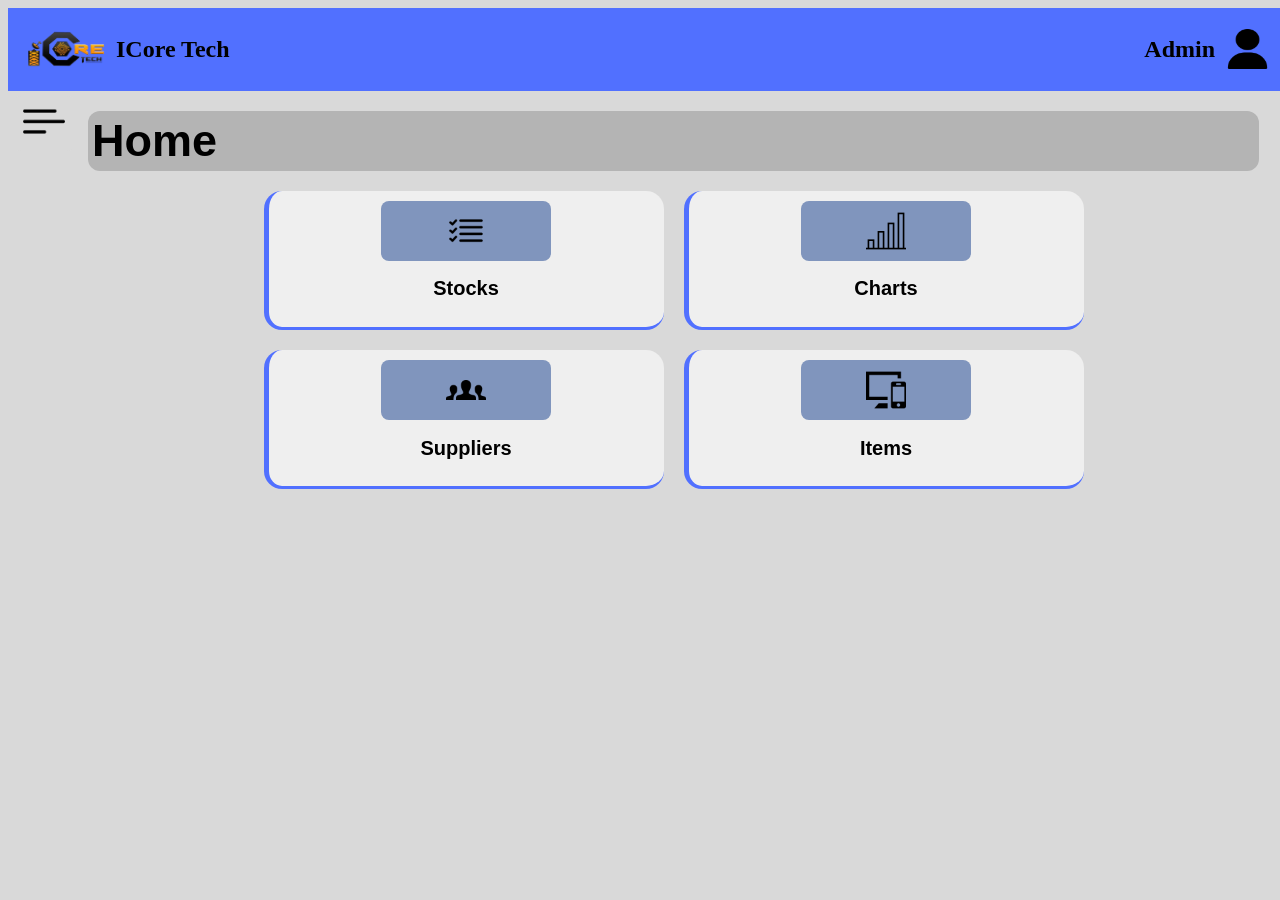
<file: index.html>
<!DOCTYPE html>
<html lang="en">
<head>
    <meta charset="UTF-8">
    <meta name="viewport" content="width=device-width, initial-scale=1.0">
    <title>Home</title>
    <link rel="stylesheet" href="index.css">
    <link rel="icon" href="../Assets/image_fb4d3f88-removebg-preview.png">
</head>
<body>
    <div id="header">
        <div class="header-content">
            <img src="Assets/image_fb4d3f88-removebg-preview.png" alt="logo" class="small-icon">
            <h2>ICore Tech</h2>
        </div>
        <div class="header-content">
            <h2>Admin</h2>
            <img src="Assets/userIcon.png" alt="user" class="small-icon" id="userIcon">
        </div>
    </div>

    <div id="nav-main-container">

    <div id="sideBar">
        <button id="menu">
            <img src="Assets/iconmonstr-menu-left-lined-240.png" alt="menu" id="menuIcon">
        </button>
        <nav class="navBar">
            <img src="Assets/image_fb4d3f88-removebg-preview.png" alt="logo" id="small-logo">
            <ul>
                <li>
                    <img src="Assets/stockIcon.png" alt="stockIcon" class="buttonIcon">
                    <a href="./stockPage/stock.html" class="nav-page-link">Stocks</a>
                </li>
                <li>
                    <img src="Assets/chartIcon.png" alt="chartIcon" class="buttonIcon">
                    <a href="./chartPage/chart.html" class="nav-page-link">Chart</a>
                </li>
                <li>
                    <img src="Assets/supplierIcon.png" alt="supplierIcon" class="buttonIcon">
                    <a href="./supplierPage/supplier.html" class="nav-page-link">Suppliers</a>
                </li>
                <li>
                    <img src="Assets/ItemsIcon.png" alt="temsIcon" class="buttonIcon">
                    <a href="./itemPage/item.html" class="nav-page-link">Items</a>
                </li>
            </ul>
        </nav>
    </div>
    <div id="mainContent">
        <div id="main-page-header">
            <h1>Home</h1>
        </div>

        <div class="mainContent-Button1">
            <button class="MainBtn" id="stock-Btn">
                <div class="buttonIconContainer">
                <img src="Assets/stockIcon.png" alt="stockIcon" class="buttonIcon">
                </div>
                <h2>Stocks</h2>
            </button>
            <button class="MainBtn" id="chartBtn">
                <div class="buttonIconContainer">
                <img src="Assets/chartIcon.png" alt="stockIcon" class="buttonIcon">
                </div>
                <h2>Charts</h2>
            </button>
        </div>
        <div class="mainContent-Button1">
            <button class="MainBtn" id="supplierBtn">
                <div class="buttonIconContainer">
                <img src="Assets/supplierIcon.png" alt="stockIcon" class="buttonIcon">
                </div>
                <h2>Suppliers</h2>
            </button>
            <button class="MainBtn" id="itemBtn">
                <div class="buttonIconContainer">
                <img src="Assets/ItemsIcon.png" alt="stockIcon" class="buttonIcon">
                </div>
                <h2>Items</h2>
            </button>
        </div>

    </div>    

    </div>
    <script src="index.js"></script>
</body>
</html>
</file>
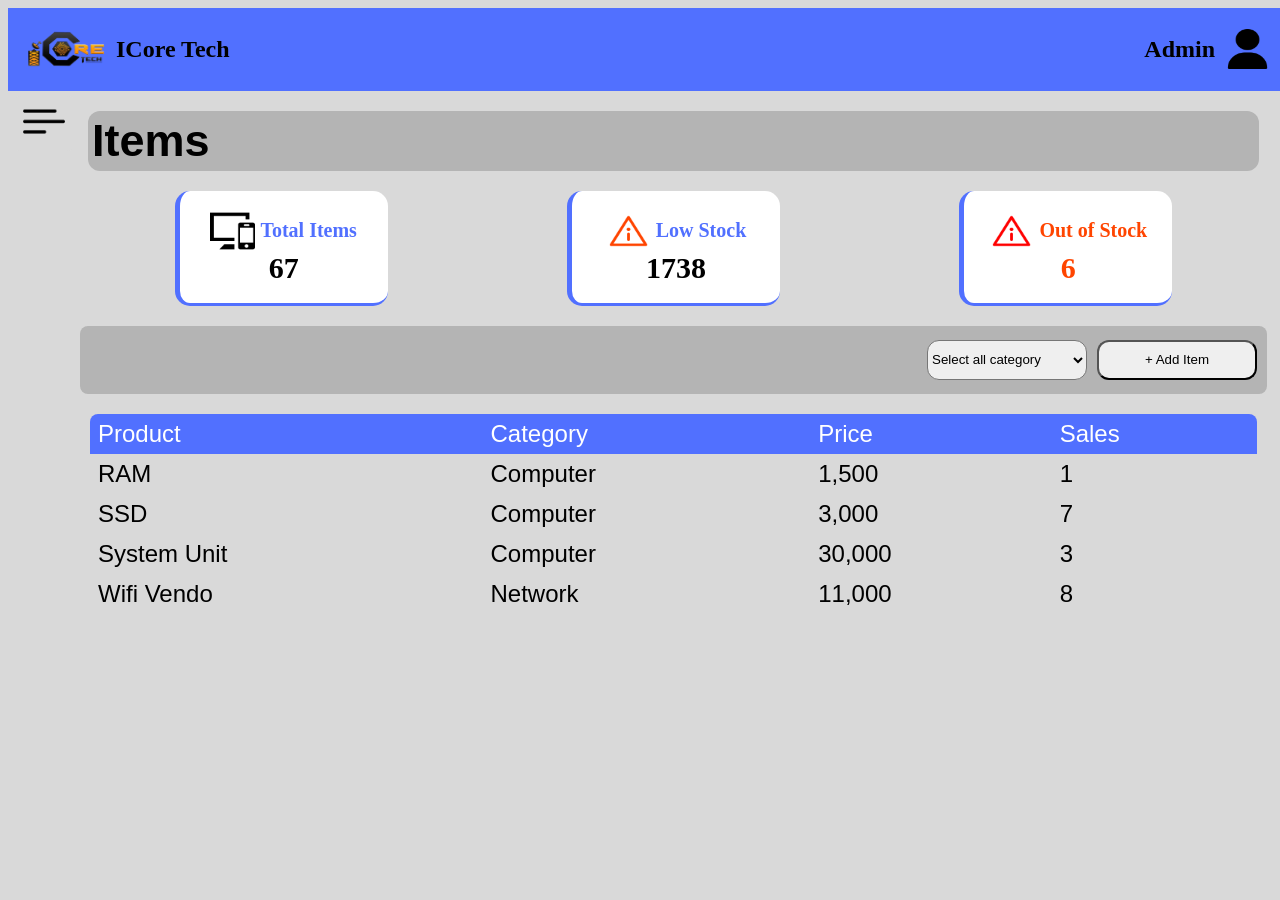
<file: itemPage/item.html>
<!DOCTYPE html>
<html lang="en">
<head>
    <meta charset="UTF-8">
    <meta name="viewport" content="width=device-width, initial-scale=1.0">
    <title>Item</title>
    <link rel="stylesheet" href="item.css">
    <link rel="icon" href="../Assets/image_fb4d3f88-removebg-preview.png">
</head>
<body>

    <div id="header">
        <div class="header-content">
            <img src="../Assets/image_fb4d3f88-removebg-preview.png" alt="logo" class="small-icon">
            <h2>ICore Tech</h2>
        </div>
        <div class="header-content">
            <h2>Admin</h2>
            <img src="../Assets/userIcon.png" alt="user" class="small-icon" id="userIcon">
        </div>
    </div>

    <div id="nav-main-container">
    <div id="sideBar">
        <button id="menu">
            <img src="../Assets/iconmonstr-menu-left-lined-240.png" alt="menu" id="menuIcon">
        </button>
        <nav class="navBar">
            <img src="../Assets/image_fb4d3f88-removebg-preview.png" alt="logo" id="small-logo">
            <ul>
                <li>
                    <img src="../Assets/homeIcon.png" alt="homeIcon" class="buttonIcon">
                    <a href="../index.html" class="nav-page-link">Home</a>
                </li>
                <li>
                    <img src="../Assets/stockIcon.png" alt="stockIcon" class="buttonIcon">
                    <a href="../stockPage/stock.html" class="nav-page-link">Stocks</a>
                </li>
                <li>
                    <img src="../Assets/chartIcon.png" alt="chartIcon" class="buttonIcon">
                    <a href="../chartPage/chart.html" class="nav-page-link">Chart</a>
                </li>
                <li>
                    <img src="../Assets/supplierIcon.png" alt="supplierIcon" class="buttonIcon">
                    <a href="../supplierPage/supplier.html" class="nav-page-link">Suppliers</a>
                </li>
                <li>
                    <img src="../Assets/ItemsIcon.png" alt="itemsIcon" class="buttonIcon">
                    <a href="../itemPage/item.html" class="nav-page-link">Items</a>
                </li>
            </ul>
        </nav>
    </div>

    <div id="mainContent">
        <div id="main-page-header">
            <h1>Items</h1>
        </div>
        <div class="total-boxes-container">
            <div class="outer-box">
                <div class="inner-box">
                    <span class="label-text"><img src="../Assets/ItemsIcon.png" alt="Product Icon" class="small-icon-symbol">Total Items</span>
                    <span class="points-value">67</span>
                </div>            
            </div>

            <div>
                <div class="outer-box">
                    <div class="inner-box">
                        <span class="label-text"><img src="../Assets/orangeWarningSign.png" alt="chesklist icon" class="small-icon-symbol">Low Stock</span>
                        <span class="points-value">1738</span>
                    </div>
                </div> 
            </div>

            <div>
                <div class="outer-box">
                    <div class="inner-box" id="lowStock">
                        <span class="label-text" id="lowStock"><img src="../Assets/redWarningSign.png" alt="Warning logo" class="small-icon-symbol">Out of Stock</span>
                        <span class="points-value">6</span>
                    </div>
                </div>
            </div>
        </div>

        <div id="overlay"></div>
        <div id="PopUp-form">
            <form action="item.php" method="POST" id="input-container">
                <div class="input-group">
                <label for="supplier">Product: </label>
                <input type="text" id="supplier" autocomplete="on" placeholder="Product..." name="product">
            </div>
            <div class="input-group">
                <label for="contact">Category: </label>
                <input type="text" id="contact" autocomplete="on" placeholder="Category..." name="category">
            </div>
            <div class="input-group">
                <label for="contNum">Price: </label>
                <input type="number" id="contNum" autocomplete="on" placeholder="Price..." name="price">
            </div>
            <div class="input-group">
                <button type="submit" id="submit-btn">Submit</button>
                <button type="button" id="close-btn">Close</button>
            </div>
            </form>
        </div>

        <div id="tab-table">
            <select name="categories" id="category-list" class="tab-table-dropDown">
                <option value="Select all category">Select all category</option>
                <option value="network">Low Stock</option>
                <option value="Computer">Out of Stock</option>
        </select>
        <button id="addSupplier-btn">+ Add Item</button>
        </div>

        <div class="mainContent-Table">
           <table class="table">
                <thead>
                    <tr>
                        <th>Product</th>
                        <th>Category</th>
                        <th>Price</th>
                        <th>Sales</th>
                    </tr>
                </thead>
                <tbody>
                    <tr>
                        <td>RAM</td>
                        <td>Computer</td>
                        <td>1,500</td>
                        <td class="td-stocks">1</td>
                    </tr>
                </tbody>
                <tbody>
                    <tr>
                        <td>SSD</td>
                        <td>Computer</td>
                        <td>3,000</td>
                        <td class="td-stocks">7</td>
                    </tr>
                </tbody>
                <tbody>
                    <tr>
                        <td>System Unit</td>
                        <td>Computer</td>
                        <td>30,000</td>
                        <td class="td-stocks">3</td>
                    </tr>
                </tbody>
                <tbody>
                    <tr>
                        <td>Wifi Vendo</td>
                        <td>Network</td>
                        <td>11,000</td>
                        <td class="td-stocks">8</td>
                    </tr>
                </tbody>
           </table>
        </div>
    <script src="item.js"></script>
</body>
</html>
</file>
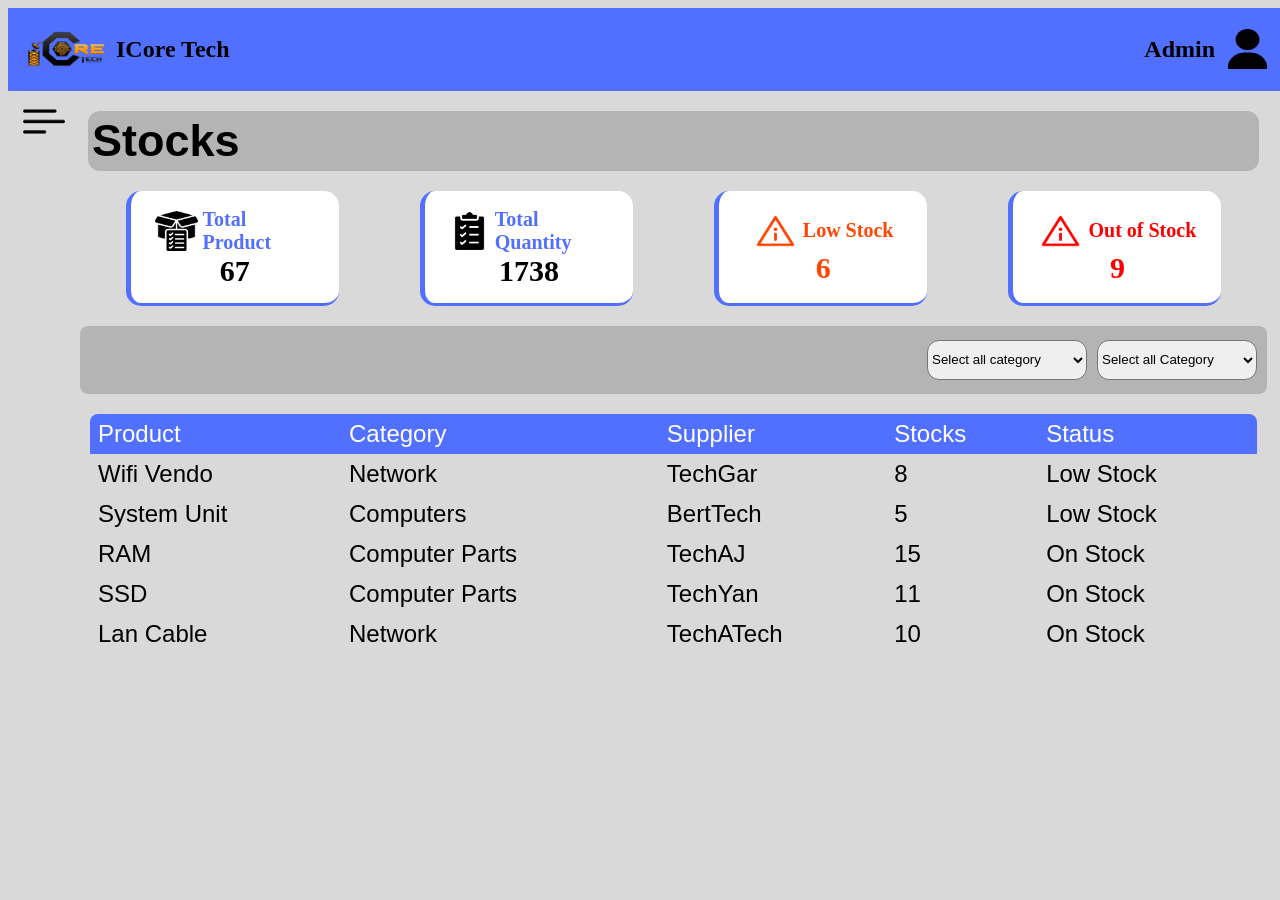
<file: stockPage/stock.html>
<!DOCTYPE html>
<html lang="en">
<head>
    <meta charset="UTF-8">
    <meta name="viewport" content="width=device-width, initial-scale=1.0">
    <title>Stock</title>
    <link rel="stylesheet" href="stock.css">
    <link rel="icon" href="../Assets/image_fb4d3f88-removebg-preview.png">
</head>
<body>

    <div id="header">
        <div class="header-content">
            <img src="../Assets/image_fb4d3f88-removebg-preview.png" alt="logo" class="small-icon">
            <h2>ICore Tech</h2>
        </div>
        <div class="header-content">
            <h2>Admin</h2>
            <img src="../Assets/userIcon.png" alt="user" class="small-icon" id="userIcon">
        </div>
    </div>

    <div id="nav-main-container">

    <div id="sideBar">
        <button id="menu">
            <img src="../Assets/iconmonstr-menu-left-lined-240.png" alt="menu" id="menuIcon">
        </button>
        <nav class="navBar">
            <img src="../Assets/image_fb4d3f88-removebg-preview.png" alt="logo" id="small-logo">
            <ul>
                <li>
                    <img src="../Assets/homeIcon.png" alt="homeIcon" class="buttonIcon">
                    <a href="../index.html" class="nav-page-link">Home</a>
                </li>
                <li>
                    <img src="../Assets/stockIcon.png" alt="stockIcon" class="buttonIcon">
                    <a href="../stockPage/stock.html" class="nav-page-link">Stocks</a>
                </li>
                <li>
                    <img src="../Assets/chartIcon.png" alt="chartIcon" class="buttonIcon">
                    <a href="../chartPage/chart.html" class="nav-page-link">Chart</a>
                </li>
                <li>
                    <img src="../Assets/supplierIcon.png" alt="supplierIcon" class="buttonIcon">
                    <a href="../supplierPage/supplier.html" class="nav-page-link">Suppliers</a>
                </li>
                <li>
                    <img src="../Assets/ItemsIcon.png" alt="itemsIcon" class="buttonIcon">
                    <a href="../itemPage/item.html" class="nav-page-link">Items</a>
                </li>
            </ul>
        </nav>
    </div>
    
    <div id="mainContent">
        <div id="main-page-header">
            <h1>Stocks</h1>
        </div>
        <div class="total-boxes-container">
            <div class="outer-box">
                <div class="inner-box">
                    <span class="label-text"><img src="../Assets/productIcon.png" alt="Product Icon" class="small-icon-symbol">Total Product</span>
                    <span class="points-value">67</span>
                </div>            
            </div>

            <div>
                <div class="outer-box">
                    <div class="inner-box">
                        <span class="label-text"><img src="../Assets/list.png" alt="chesklist icon" class="small-icon-symbol">Total Quantity</span>
                        <span class="points-value">1738</span>
                    </div>
                </div> 
            </div>

            <div>
                <div class="outer-box">
                    <div class="inner-box" id="lowStock">
                        <span class="label-text" id="lowStock"><img src="../Assets/orangeWarningSign.png" alt="Warning logo" class="small-icon-symbol">Low Stock</span>
                        <span class="points-value">6</span>
                    </div>
                </div>
            </div>

            <div>
                <div class="outer-box">
                    <div class="inner-box" id="outStock">
                        <span class="label-text" id="outStock"><img src="../Assets/redWarningSign.png" alt="Low icon" class="small-icon-symbol">Out of Stock</span>
                        <span class="points-value">9</span>
                    </div>
                </div>
            </div>
    </div>
    
    <div id="tab-table">
        <select name="categories" id="category-list" class="tab-table-dropDown">
            <option value="Select all category">Select all category</option>
            <option value="network">Network</option>
            <option value="Computer">Computer</option>
        </select>
        <select name="status" id="status-list" class="tab-table-dropDown">
            <option value="">Select all Category</option>
            <option value="">Low Stock</option>
            <option value="">Out of Stock</option>
        </select>
    </div>
        <div class="mainContent-Table">
           <table class="table">
                <thead>
                    <tr>
                        <th>Product</th>
                        <th>Category</th>
                        <th>Supplier</th>
                        <th>Stocks</th>
                        <th>Status</th>
                    </tr>
                </thead>
                <tbody>
                    <tr>
                        <td>Wifi Vendo</td>
                        <td>Network</td>
                        <td>TechGar</td>
                        <td class="td-stocks">8</td>
                        <td class="td-status">Low Stock</td>
                    </tr>
                </tbody>
                <tbody>
                    <tr>
                        <td>System Unit</td>
                        <td>Computers</td>
                        <td>BertTech</td>
                        <td class="td-stocks">5</td>
                        <td class="td-status">Low Stock</td>
                    </tr>
                </tbody>
                <tbody>
                    <tr>
                        <td>RAM</td>
                        <td>Computer Parts</td>
                        <td>TechAJ</td>
                        <td class="td-stocks">15</td>
                        <td class="td-status">On Stock</td>
                    </tr>
                </tbody>
                <tbody>
                    <tr>
                        <td>SSD</td>
                        <td>Computer Parts</td>
                        <td>TechYan</td>
                        <td class="td-stocks">11</td>
                        <td class="td-status">On Stock</td>
                    </tr>
                </tbody>
                <tbody>
                    <tr>
                        <td>Lan Cable</td>
                        <td>Network</td>
                        <td>TechATech</td>
                        <td class="td-stocks">10</td>
                        <td class="td-status">On Stock</td>
                    </tr>
                </tbody>
                <tbody>
                    <tr>
                        <td>Lan Cable</td>
                        <td>Network</td>
                        <td>TechATech</td>
                        <td class="td-stocks">10</td>
                        <td class="td-status">On Stock</td>
                    </tr>
                </tbody>
                <tbody>
                    <tr>
                        <td>SSD</td>
                        <td>Computer Parts</td>
                        <td>TechYan</td>
                        <td class="td-stocks">11</td>
                        <td class="td-status">On Stock</td>
                    </tr>
                </tbody>

           </table>
        </div>

    </div>    

    </div>
    <script src="stock.js"></script>
</body>
</html>
</file>
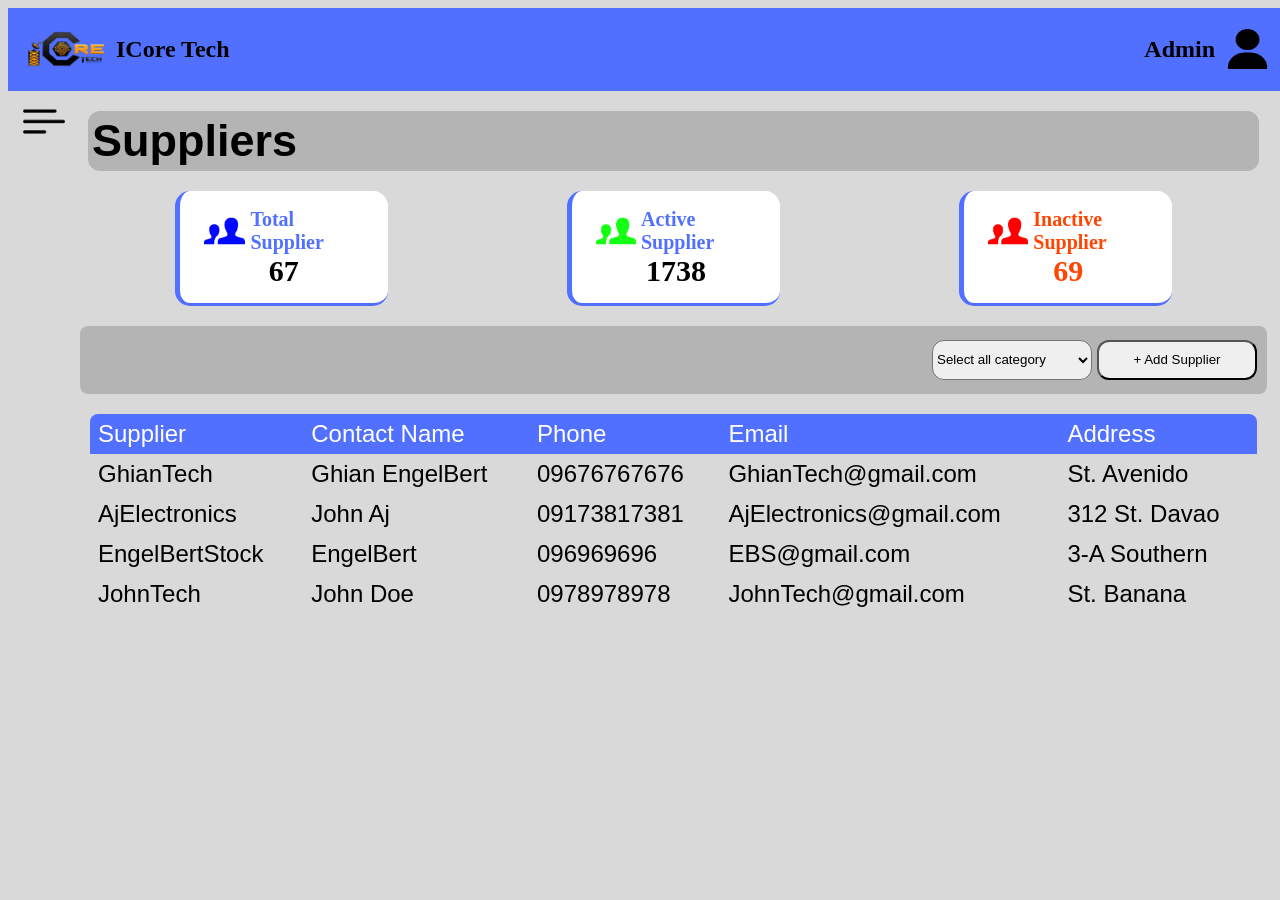
<file: supplierPage/supplier.html>
<!DOCTYPE html>
<html lang="en">
<head>
    <meta charset="UTF-8">
    <meta name="viewport" content="width=device-width, initial-scale=1.0">
    <title>Supplier</title>
    <link rel="stylesheet" href="supplier.css">
    <link rel="icon" href="../Assets/image_fb4d3f88-removebg-preview.png">
</head>
<body>
     <div id="header">
        <div class="header-content">
            <img src="../Assets/image_fb4d3f88-removebg-preview.png" alt="logo" class="small-icon">
            <h2>ICore Tech</h2>
        </div>
        <div class="header-content">
            <h2>Admin</h2>
            <img src="../Assets/userIcon.png" alt="user" class="small-icon" id="userIcon">
        </div>
    </div>
    
    <div id="nav-main-container">

    <div id="sideBar">
        <button id="menu">
            <img src="../Assets/iconmonstr-menu-left-lined-240.png" alt="menu" id="menuIcon">
        </button>
        <nav class="navBar">
            <img src="../Assets/image_fb4d3f88-removebg-preview.png" alt="logo" id="small-logo">
            <ul>
                <li>
                    <img src="../Assets/homeIcon.png" alt="homeIcon" class="buttonIcon">
                    <a href="../index.html" class="nav-page-link">Home</a>
                </li>
                <li>
                    <img src="../Assets/stockIcon.png" alt="stockIcon" class="buttonIcon">
                    <a href="../stockPage/stock.html" class="nav-page-link">Stocks</a>
                </li>
                <li>
                    <img src="../Assets/chartIcon.png" alt="chartIcon" class="buttonIcon">
                    <a href="../chartPage/chart.html" class="nav-page-link">Chart</a>
                </li>
                <li>
                    <img src="../Assets/supplierIcon.png" alt="supplierIcon" class="buttonIcon">
                    <a href="../supplierPage/supplier.html" class="nav-page-link">Suppliers</a>
                </li>
                <li>
                    <img src="../Assets/ItemsIcon.png" alt="itemsIcon" class="buttonIcon">
                    <a href="../itemPage/item.html" class="nav-page-link">Items</a>
                </li>
            </ul>
        </nav>
    </div>

    <div id="mainContent">
        <div id="main-page-header">
            <h1>Suppliers</h1>
        </div>
    <div class="supplier-boxes-container">
        <div class="outer-box">
            <div class="inner-box">
            <span class="label-text"><img src="../Assets/blueSupplier.png" alt="supplier Icon" class="small-icon-symbol">Total Supplier</span>
            <span class="points-value">67</span>
            </div>            
        </div>

        <div>
            <div class="outer-box">
                <div class="inner-box">
                    <span class="label-text"><img src="../Assets/activeSupplier.png" alt="greenSupplier icon" class="small-icon-symbol">Active Supplier</span>
                    <span class="points-value">1738</span>
                </div>
            </div> 
        </div>

        <div>
            <div class="outer-box">
                <div class="inner-box" id="lowStock">
                    <span class="label-text" id="lowStock"><img src="../Assets/inactiveSupplier.png" alt="Warning logo" class="small-icon-symbol">Inactive Supplier</span>
                    <span class="points-value">69</span>
                </div>
            </div>
        </div>
    </div>
    
    <div id="overlay"></div>
    <div id="PopUp-form">
        <h2>Add Supplier</h2>
        <form id="supplier-form" method="POST">
            <div id="input-container">
                <div class="input-group">
                    <label for="supplier">Supplier: </label>
                    <input type="text" id="supplier" name="supplier_name" autocomplete="on" placeholder="Supplier Name...">
                </div>
                <div class="input-group">
                    <label for="contact">Contact Name: </label>
                    <input type="text" id="contact" name="contact_name" autocomplete="on" placeholder="Contact Name">
                </div>
                <div class="input-group">
                    <label for="contNum">Contact Number: </label>
                    <input type="number" id="contNum" name="contact_number" autocomplete="on" placeholder="Contact Number">
                </div>
                <div class="input-group">
                    <label for="email">Email: </label>
                    <input type="email" id="email" name="email" autocomplete="on" placeholder="Email...">
                </div>
                <div class="input-group">
                    <label for="address">Address: </label>
                    <input type="text" id="address" name="address" autocomplete="on" placeholder="Address...">
                </div>
                <div class="input-group">
                    <button type="submit" id="submit-btn">Submit</button>
                    <button type="button" id="close-btn">Close</button>
                </div>
            </div>
        </form>
    </div>

    <div id="tab-table">
        <select name="categories" id="category-list" class="tab-table-dropDown">
            <option value="Select all category">Select all category</option>
            <option value="network">Active</option>
            <option value="Computer">Inactive</option>
        </select>
        <button id="addSupplier-btn">+ Add Supplier</button>
    </div>

    <div class="mainContent-Table">
           <table class="table">
                <thead>
                    <tr>
                        <th>Supplier</th>
                        <th>Contact Name</th>
                        <th>Phone</th>
                        <th>Email</th>
                        <th>Address</th>
                    </tr>
                </thead>
                <tbody>
                    <tr>
                        <td>GhianTech</td>
                        <td>Ghian EngelBert</td>
                        <td>09676767676</td>
                        <td class="td-stocks">GhianTech@gmail.com</td>
                        <td class="td-status">St. Avenido</td>
                    </tr>
                </tbody>
                <tbody>
                    <tr>
                        <td>AjElectronics</td>
                        <td>John Aj</td>
                        <td>09173817381</td>
                        <td class="td-stocks">AjElectronics@gmail.com</td>
                        <td class="td-status">312 St. Davao</td>
                    </tr>
                </tbody>
                <tbody>
                    <tr>
                        <td>EngelBertStock</td>
                        <td>EngelBert</td>
                        <td>096969696</td>
                        <td class="td-stocks">EBS@gmail.com</td>
                        <td class="td-status">3-A Southern</td>
                    </tr>
                </tbody>
                <tbody>
                    <tr>
                        <td>JohnTech</td>
                        <td>John Doe</td>
                        <td>0978978978</td>
                        <td class="td-stocks">JohnTech@gmail.com</td>
                        <td class="td-status">St. Banana</td>
                    </tr>
                </tbody>
           </table>
        </div>
    <script src="supplier.js"></script>
</body>
</html>
</file>
<file: index.css>
body{
    background-color: #d9d9d9;
    overflow: hidden;
}

/*Header ni nga part*/
#header{
    display: flex;
    flex-direction: row;
    align-items: center;
    justify-content: space-between;
    padding: 8px;
    width: 100%;
    background-color: #5170ff;
}
.header-content{
    display: flex;
    flex-direction: row;
    align-items: center;
    justify-content: center;
}
.small-icon{
    width: 80px;
    height: 40px;
    margin: 10px;
}
#userIcon{
    width: 45px;
}

/*SideBar Ni*/
#nav-main-container{
    display: flex;
    flex-direction: row;
    align-items: flex-start;
    justify-content: flex-start;
    gap: 5px;
    margin: 5px;
}
#menu{
    border: none;
    background-color:#d9d9d9;
    border-radius: 8px;
}
#menu:hover{
    background-color: #5170ff;
    cursor: pointer;
}
#menuIcon{
    width: 50px;
    height: 50px;
}
.navBar{
    display: none;
}
#small-logo{
    width: 50px;
    height: 30px;
    margin-top: 10px;
}
.navBar.show{
    display: flex;
    flex-direction: column;
    align-items: center;
    gap: 10px;
    background-color: #b4b4b4;
    width: 14em;
    height: 100vh;
    padding: 8px;
    border-top-right-radius: 16px;
}
ul{
    list-style-type: none;
    padding: 0;
    margin: 0;
    width: 100%;
}
.nav-page-link{
    text-decoration: none;
    color: black;
}
.navBar li{
    display: flex;
    align-items: center;
    gap: 10px;
    margin-bottom: 15px;
}

#main-page-header{
    display: display;
    align-items: flex-start;
    justify-content: flex-start;
    width: 100%;
    height: fit-content;
    margin-top: 5px;
    background-color: #b4b4b4;
    border-radius: 12px;
    padding: 2px;
    font-family: Arial, sans-serif;
    font-weight: bold;
}
#main-page-header h1{
    font-size: 45px;
    margin: 2px;
}

#mainContent{
    display: flex;
    flex-direction: column;
    align-items: center;
    justify-content: center;
    padding: 10px;
    gap: 20px;
    width: 100%;
}
.buttonIcon{
    width: 40px;
    height: 40px;
}
.buttonIconContainer{
    background-color: #8095bd;
    display: flex;
    align-items: center;
    justify-content: center;
    padding: 10px;
    width: 40%;
    border-radius: 8px;
}
.MainBtn{
    padding: 10px;
    width: 25rem;
    display: flex;
    flex-direction: column;
    align-items: center;
    border-radius: 18px;
    border: #fff;
    border-left: solid 5px #5170ff;
    border-bottom: solid 3px #5170ff;
}
.MainBtn:hover{
    background-color: #5170ff;
    color: white;
    cursor: pointer;
}
.mainContent-Button1{
    display: flex;
    flex-direction: row;
    align-items: center;
    gap: 20px;
}
a:hover, li:hover{
    background-color: #5170ff;
    border-radius: 12px;
}
</file>
<file: itemPage/item.css>
body{
    background-color: #d9d9d9;
    overflow: hidden;
}
#header{
    display: flex;
    flex-direction: row;
    align-items: center;
    justify-content: space-between;
    padding: 8px;
    width: 100%;
    background-color: #5170ff;
}
.header-content{
    display: flex;
    flex-direction: row;
    align-items: center;
    justify-content: center;
}
.small-icon{
    width: 80px;
    height: 40px;
    margin: 10px;
}
#userIcon{
    width: 45px;
}

/*Side Bar*/

#nav-main-container{
    display: flex;
    flex-direction: row;
    align-items: flex-start;
    justify-content: flex-start;
    gap: 5px;
    margin: 5px;
}
#menu{
    border: none;
    background-color:#d9d9d9;
    border-radius: 8px;
}
#menu:hover{
    background-color: #5170ff;
    cursor: pointer;
}
#menuIcon{
    width: 50px;
    height: 50px;
}
#small-logo{
    width: 50px;
    height: 30px;
    margin-top: 10px;
}
.buttonIcon{
    width: 40px;
    height: 40px;
}
.navBar{
    display: none;
}
.navBar.show{
    display: flex;
    flex-direction: column;
    align-items: center;
    gap: 10px;
    background-color: #b4b4b4;
    width: 14em;
    height: 100vh;
    padding: 8px;
    border-top-right-radius: 16px;
}
ul{
    list-style-type: none;
    padding: 0;
    margin: 0;
    width: 100%;
}
.nav-page-link{
    text-decoration: none;
    color: black;
}
.navBar li{
    display: flex;
    align-items: center;
    gap: 10px;
    margin-bottom: 15px;
}
a:hover, li:hover{
    background-color: #5170ff;
    border-radius: 12px;
}

/*Main Content*/

#mainContent{
    display: flex;
    flex-direction: column;
    align-items: center;
    justify-content: center;
    padding: 10px;
    gap: 20px;
    width: 100%;
}

#main-page-header{
    display: flex;
    align-items: flex-start;
    justify-content: flex-start;
    width: 100%;
    height: fit-content;
    margin-top: 5px;
    background-color: #b4b4b4;
    border-radius: 12px;
    padding: 2px;
    font-family: Arial, sans-serif;
    font-weight: bold;
}
#main-page-header h1{
    font-size: 45px;
    margin: 2px;
}

.total-boxes-container{
    display: flex;
    flex-direction: row;
    align-items: center;
    justify-content: space-around;
    gap: 10px;
    width: 100%;
}
 .outer-box{
    display: flex;
    justify-content: center;
    width: 13rem;
    height: 7rem;
    border-radius: 15px;
    background-color: #fff;
    border-left: solid 5px #5170ff;
    border-bottom: solid 3px #5170ff;
 }
 .inner-box{
    display: flex;
    flex-direction: column;
    align-items: center;
    justify-content: center;
    width: 10rem;
    height: 8.875;
    padding: 5px;
    border-radius: 12px;
 }
 .label-text{
    font-size: 20px;
    font-weight: bold;
    display: flex;
    align-items: center;
    gap: 5px;
    margin-top: 2px;
    color: #5170ff;
 }
 .points-value{
    font-size: 30px;
    font-weight: bold;
 }
 #outStock{
    color: rgb(255, 0, 0);
 }
 #lowStock{
    color: rgb(255, 69, 0);
 }
 .small-icon-symbol{
    width: 45px;
    height: 40px;
 }

 /*Tab table ni*/

 #tab-table{
    width: 100%;
    height: 3rem;
    background-color: #b4b4b4;
    border-radius: 8px;
    display: flex;
    flex-direction: row;
    align-items: center;
    justify-content: flex-end;
    gap: 10px;
    padding: 10px;
 }
 .tab-table-dropDown{
    width: 10rem;
    height: 3em;
    border-radius: 12px;
    display: flex;
    align-items: center;
    justify-content: center;
}
 .tab-table-dropDown:hover{
    background-color: #5170ff;
    color: white;
}
 #list-categories{
    display: none;
}
 #list-categories.show{
    background-color: #d9d9d9;
    display: flex;
    flex-direction: column;
    align-items: center;
    justify-content: center;
    position: relative;
    width: 5em;
}
  #addSupplier-btn{
    width: 10rem;
    height: 3em;
    border-radius: 12px;
    display: flex;
    align-items: center;
    justify-content: center;
}
#addSupplier-btn:hover{
    background-color: #5170ff;
    color: white;
 }
 
/*Table ni*/

.mainContent-Table{
    width: 100%;
    height: 15rem;
    overflow-y: auto;
    margin-bottom: 50px;
    border-radius: 8px;
}

.table{
    font-family: 'Inter', sans-serif;
    border-collapse: collapse;
    font-size: 24px;
    width: 100%;
}
.table th{
    background-color: #5170ff;
    color: #fff;
    text-align: left;
    position: sticky;
    top: 0;
}
.table th, .table td{
    padding: 6px 8px;
    font-weight: normal;
}
.table tbody tr:nth-of-type(even){
    background-color: #b4b4b4;
}

/*
.mainContent-Table{
    width: 100%;
}
table {
  width: 100%;
  border-collapse: collapse;
  background-color: #b4b4b4;
  border-radius: 12px;
  padding: 10px;
}
thead{
    font-size: 28px;
}
tbody{
    font-size: 24px;
    background-color: #d9d9d9;
}

th, td {
  padding: 8px;
  text-align: left;
}
  */

/*Pop-up Form ni*/

#PopUp-form{
    display: none;
    position: absolute;
    justify-content: center;
    align-items: center;
    text-align: center;
    z-index: 9999;
    font-family: Impact, Haettenschweiler, 'Arial Narrow Bold', sans-serif;
    background-color: #5170ff;
    border-radius: 12px;
    padding: 15px;
}
#PopUp-form h2{
    font-family:Impact, Haettenschweiler, 'Arial Narrow Bold', sans-serif;
    font-weight: normal;

}
#input-container{
    display: flex;
    flex-direction: column;
    align-items: center;
    justify-content: center;
    gap: 20px;
    padding: 15px;
    font-size: 14px;
}
.input-group{
    display: flex;
    flex-direction: row;
    gap: 2px;
}
.input-group label {
    width: 100px;
    text-align: left;
    font-weight: 500;
    margin-top: 8px;
}

.input-group input {
  flex: 1;
  padding: 8px;
  border: 1px solid #ccc;
  border-radius: 4px;
  width: 15rem;
}
.input-group button{
    width: 5rem;
    height: 2em;
    border-radius: 12px;
    display: flex;
    align-items: center;
    justify-content: center;
}
.input-group button:hover{
    background-color: #5170ff;
}
#overlay {
  display: none;
  position: fixed;
  top: 0;
  left: 0;
  width: 100%;
  height: 100%;
  background: rgba(0, 0, 0, 0.5); /* 👈 dimmed background */
  z-index: 999;
}
</file>
<file: stockPage/stock.css>
body{
    background-color: #d9d9d9;
    overflow: hidden;
}
#header{
    display: flex;
    flex-direction: row;
    align-items: center;
    justify-content: space-between;
    padding: 8px;
    width: 100%;
    background-color: #5170ff;
}
.header-content{
    display: flex;
    flex-direction: row;
    align-items: center;
    justify-content: center;
}
.small-icon{
    width: 80px;
    height: 40px;
    margin: 10px;
}
#userIcon{
    width: 45px;
}

/*SideBar Ni*/
#nav-main-container{
    display: flex;
    flex-direction: row;
    align-items: flex-start;
    justify-content: flex-start;
    gap: 5px;
    margin: 5px;
}
#menu{
    border: none;
    background-color:#d9d9d9;
    border-radius: 8px;
}
#menu:hover{
    background-color: #5170ff;
    cursor: pointer;
}
#menuIcon{
    width: 50px;
    height: 50px;
}
#small-logo{
    width: 50px;
    height: 30px;
    margin-top: 10px;
}
.buttonIcon{
    width: 40px;
    height: 40px;
}
.navBar{
    display: none;
}
.navBar.show{
    display: flex;
    flex-direction: column;
    align-items: center;
    gap: 10px;
    background-color: #b4b4b4;
    width: 14em;
    height: 100vh;
    padding: 8px;
    border-top-right-radius: 16px;
}
ul{
    list-style-type: none;
    padding: 0;
    margin: 0;
    width: 100%;
}
.nav-page-link{
    text-decoration: none;
    color: black;
}
.navBar li{
    display: flex;
    align-items: center;
    gap: 10px;
    margin-bottom: 15px;
}
a:hover, li:hover{
    background-color: #5170ff;
    border-radius: 12px;
}

/*Main Content Ni*/
#mainContent{
    display: flex;
    flex-direction: column;
    align-items: center;
    justify-content: center;
    padding: 10px;
    gap: 20px;
    width: 100%;
}

#main-page-header{
    display: flex;
    align-items: flex-start;
    justify-content: flex-start;
    width: 100%;
    height: fit-content;
    margin-top: 5px;
    background-color: #b4b4b4;
    border-radius: 12px;
    padding: 2px;
    font-family: Arial, sans-serif;
    font-weight: bold;
}
#main-page-header h1{
    font-size: 45px;
    margin: 2px;
}

.total-boxes-container{
    display: flex;
    flex-direction: row;
    align-items: center;
    justify-content: space-around;
    gap: 10px;
    width: 100%;
}
 .outer-box{
    display: flex;
    justify-content: center;
    width: 13rem;
    height: 7rem;
    border-radius: 15px;
    background-color: #fff;
    border-left: solid 5px #5170ff;
    border-bottom: solid 3px #5170ff;
 }
 .inner-box{
    display: flex;
    flex-direction: column;
    align-items: center;
    justify-content: center;
    width: 10rem;
    height: 8.875;
    padding: 5px;
    border-radius: 12px;
 }
 .label-text{
    font-size: 20px;
    font-weight: bold;
    display: flex;
    align-items: center;
    gap: 5px;
    margin-top: 2px;
    color: #5170ff;
 }
 .points-value{
    font-size: 30px;
    font-weight: bold;
 }
 #outStock{
    color: rgb(255, 0, 0);
 }
 #lowStock{
    color: rgb(255, 69, 0);
 }
 .small-icon-symbol{
    width: 45px;
    height: 40px;
 }

 /*Table ni*/
 
.mainContent-Table{
    width: 100%;
    height: 15rem;
    overflow-y: auto;
    margin-bottom: 50px;
    border-radius: 8px;
}

.table{
    font-family: 'Inter', sans-serif;
    border-collapse: collapse;
    font-size: 24px;
    width: 100%;
}
.table th{
    background-color: #5170ff;
    color: #fff;
    text-align: left;
    position: sticky;
    top: 0;
}
.table th, .table td{
    padding: 6px 8px;
    font-weight: normal;
}
.table tbody tr:nth-of-type(even){
    background-color: #b4b4b4;
}

/*
table {
  width: 100%;
  border-collapse: collapse;
  border-radius: 12px;
  padding: 10px;
  font-size: 24px;
}
thead{
    font-size: 28px;
    font-weight: bold;
}
tr:nth-of-type(even){
    background-color: #5170ff;
}
th, td {
  padding: 8px;
  text-align: left;
}
  */

 /*Tab for table*/
 #tab-table{
    width: 100%;
    height: 3rem;
    background-color: #b4b4b4;
    border-radius: 8px;
    display: flex;
    flex-direction: row;
    align-items: center;
    justify-content: flex-end;
    gap: 10px;
    padding: 10px;
 }
 .tab-table-dropDown{
    width: 10rem;
    height: 3em;
    border-radius: 12px;
    display: flex;
    align-items: center;
    justify-content: center;
 }
 .tab-table-dropDown:hover{
    background-color: #5170ff;
    color: white;
 }
 #list-categories{
    display: none;
 }
 #list-categories.show{
    background-color: #d9d9d9;
    display: flex;
    flex-direction: column;
    align-items: center;
    justify-content: center;
    position: relative;
    width: 5em;
 }
</file>
<file: supplierPage/supplier.css>
body{
    background-color: #d9d9d9;
    overflow: hidden;
}
#header{
    display: flex;
    flex-direction: row;
    align-items: center;
    justify-content: space-between;
    padding: 8px;
    width: 100%;
    background-color: #5170ff;
}
.header-content{
    display: flex;
    flex-direction: row;
    align-items: center;
    justify-content: center;
}
.small-icon{
    width: 80px;
    height: 40px;
    margin: 10px;
}
#userIcon{
    width: 45px;
}

/*Side Bar*/

#nav-main-container{
    display: flex;
    flex-direction: row;
    align-items: flex-start;
    justify-content: flex-start;
    gap: 5px;
    margin: 5px;
}
#menu{
    border: none;
    background-color:#d9d9d9;
    border-radius: 8px;
}
#menu:hover{
    background-color: #5170ff;
    cursor: pointer;
}
#menuIcon{
    width: 50px;
    height: 50px;
}
#small-logo{
    width: 50px;
    height: 30px;
    margin-top: 10px;
}
.buttonIcon{
    width: 40px;
    height: 40px;
}
.navBar{
    display: none;
}
.navBar.show{
    display: flex;
    flex-direction: column;
    align-items: center;
    gap: 10px;
    background-color: #b4b4b4;
    width: 14em;
    height: 100vh;
    padding: 8px;
    border-top-right-radius: 16px;
}
ul{
    list-style-type: none;
    padding: 0;
    margin: 0;
    width: 100%;
}
.nav-page-link{
    text-decoration: none;
    color: black;
}
.navBar li{
    display: flex;
    align-items: center;
    gap: 10px;
    margin-bottom: 15px;
}
a:hover, li:hover{
    background-color: #5170ff;
    border-radius: 12px;
}


#mainContent{
    display: flex;
    flex-direction: column;
    align-items: center;
    justify-content: center;
    padding: 10px;
    gap: 20px;
    width: 100%;
}

#main-page-header{
    display: flex;
    align-items: flex-start;
    justify-content: flex-start;
    width: 100%;
    height: fit-content;
    margin-top: 5px;
    background-color: #b4b4b4;
    border-radius: 12px;
    padding: 2px;
    font-family: Arial, sans-serif;
    font-weight: bold;
}
#main-page-header h1{
    font-size: 45px;
    margin: 2px;
}

.supplier-boxes-container{
    display: flex;
    flex-direction: row;
    align-items: center;
    justify-content: space-around;
    gap: 10px;
    width: 100%;
}
 .outer-box{
    display: flex;
    justify-content: center;
    width: 13rem;
    height: 7rem;
    border-radius: 15px;
    background-color: #fff;
    border-left: solid 5px #5170ff;
    border-bottom: solid 3px #5170ff;
 }
 .inner-box{
    display: flex;
    flex-direction: column;
    align-items: center;
    justify-content: center;
    width: 10rem;
    height: 8.875;
    padding: 5px;
    border-radius: 12px;
 }
 .label-text{
    font-size: 20px;
    font-weight: bold;
    display: flex;
    align-items: center;
    gap: 5px;
    margin-top: 2px;
    color: #5170ff;
 }
 .points-value{
    font-size: 30px;
    font-weight: bold;
 }
 #outStock{
    color: rgb(255, 0, 0);
 }
 #lowStock{
    color: rgb(255, 69, 0);
 }
 .small-icon-symbol{
    width: 45px;
    height: 40px;
}
/*tab table ni*/

 #tab-table{
    width: 100%;
    height: 3rem;
    background-color: #b4b4b4;
    border-radius: 8px;
    display: flex;
    flex-direction: row;
    align-items: center;
    justify-content: flex-end;
    gap: 5px;
    padding: 10px;
 }
 .tab-table-dropDown{
    width: 10rem;
    height: 3em;
    border-radius: 12px;
    display: flex;
    align-items: center;
    justify-content: center;
 }
 .tab-table-dropDown:hover{
    background-color: #5170ff;
    color: white;
 }
 #list-categories{
    display: none;
 }
 #list-categories.show{
    background-color: #d9d9d9;
    display: flex;
    flex-direction: column;
    align-items: center;
    justify-content: center;
    position: relative;
    width: 5em;
 }
 #addSupplier-btn{
    width: 10rem;
    height: 3em;
    border-radius: 12px;
    display: flex;
    align-items: center;
    justify-content: center;
 }
 #addSupplier-btn:hover{
    background-color: #5170ff;
    color: white;
 }

/*Table ni*/
.mainContent-Table{
    width: 100%;
    height: 15rem;
    overflow-y: auto;
    border-radius: 8px;
}

.table{
    font-family: 'Inter', sans-serif;
    border-collapse: collapse;
    font-size: 24px;
    width: 100%;
}
.table th{
    background-color: #5170ff;
    color: #fff;
    text-align: left;
    position: sticky;
    top: 0;
}
.table th, .table td{
    padding: 6px 8px;
    font-weight: normal;
}
.table tbody tr:nth-of-type(even){
    background-color: #b4b4b4;
}
/*
.mainContent-Table{
    width: 100%;
}
table {
  width: 100%;
  border-collapse: collapse;
  background-color: #b4b4b4;
  border-radius: 12px;
  padding: 10px;
}
thead{
    font-size: 28px;
}
tbody{
    font-size: 24px;
    background-color: #d9d9d9;
}

th, td {
  padding: 8px;
  text-align: left;
}
  */

/*Popup Form*/

#PopUp-form{
    display: none;
    position: absolute;
    justify-content: center;
    align-items: center;
    text-align: center;
    z-index: 9999;
    font-family: Impact, Haettenschweiler, 'Arial Narrow Bold', sans-serif;
    background-color: #5170ff;
    border-radius: 12px;
    padding: 15px;
}
#PopUp-form h2{
    font-family:Impact, Haettenschweiler, 'Arial Narrow Bold', sans-serif;
    font-weight: normal;

}
#input-container{
    display: flex;
    flex-direction: column;
    align-items: center;
    justify-content: center;
    gap: 20px;
    padding: 15px;
    font-size: 14px;
}
.input-group{
    display: flex;
    flex-direction: row;
    gap: 2px;
}
.input-group label {
    width: 100px;
    text-align: left;
    font-weight: 500;
    margin-top: 8px;
}

.input-group input {
  flex: 1;
  padding: 8px;
  border: 1px solid #ccc;
  border-radius: 4px;
  width: 15rem;
}
.input-group button{
    width: 5rem;
    height: 2em;
    border-radius: 12px;
    display: flex;
    align-items: center;
    justify-content: center;
}
.input-group button:hover{
    background-color: #5170ff;
}
#overlay {
  display: none;
  position: fixed;
  top: 0;
  left: 0;
  width: 100%;
  height: 100%;
  background: rgba(0, 0, 0, 0.5); /* 👈 dimmed background */
  z-index: 999;
}
</file>
